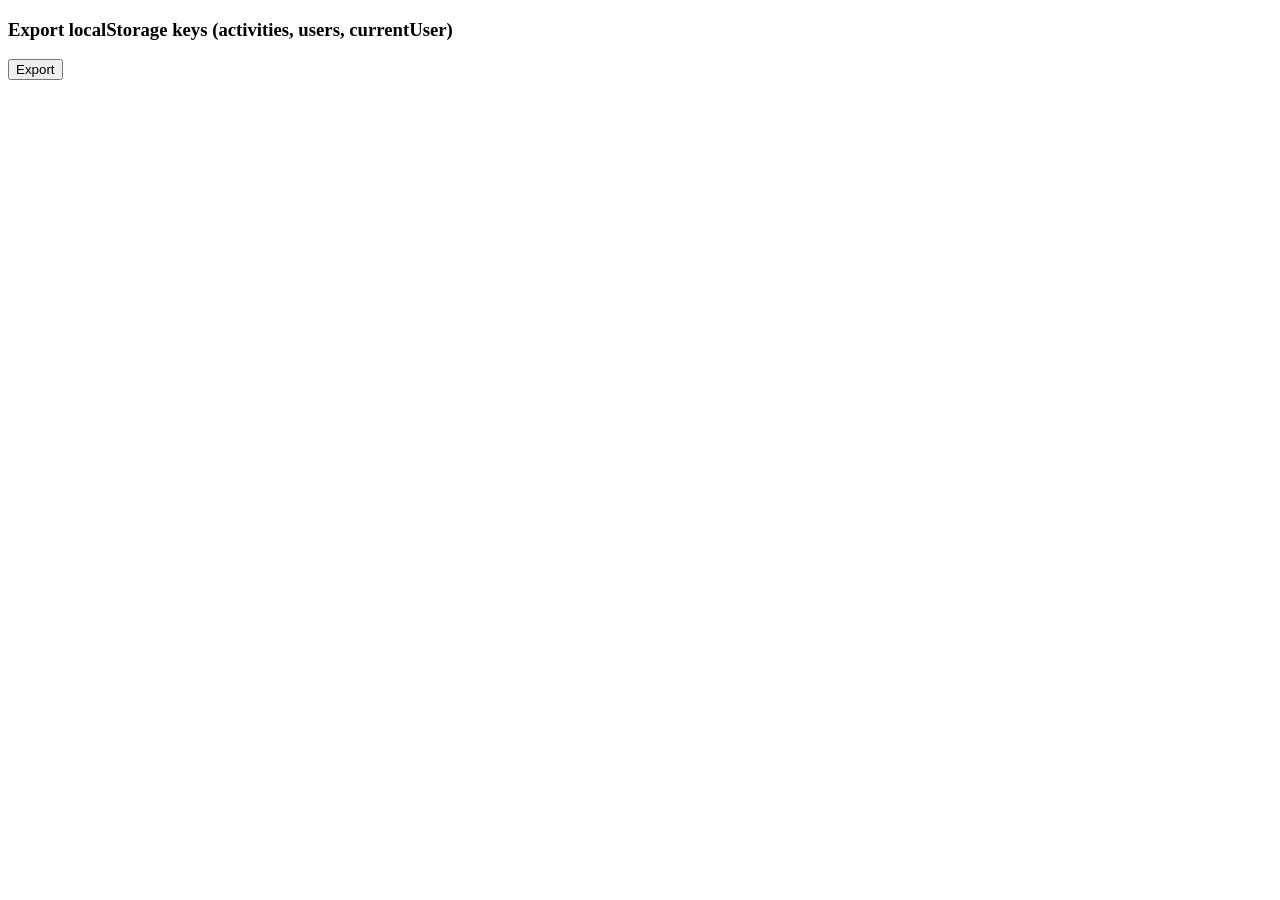
<file: capstone project/export_localstorage.html>
<!doctype html>
<html>
<head>
<meta charset="utf-8">
<title>Export localStorage</title>
</head>
<body>
<h3>Export localStorage keys (activities, users, currentUser)</h3>
<button id="export">Export</button>
<pre id="out"></pre>
<script>
document.getElementById('export').addEventListener('click', function(){
  var exportData = {
    activities: localStorage.getItem('activities'),
    users: localStorage.getItem('users'),
    currentUser: localStorage.getItem('currentUser')
  };
  var s = JSON.stringify(exportData, null, 2);
  document.getElementById('out').textContent = s;
  // auto-download
  var blob = new Blob([s], {type: 'application/json'});
  var a = document.createElement('a');
  a.href = URL.createObjectURL(blob);
  a.download = 'capstone-localstorage.json';
  a.click();
});
</script>
</body>
</html>
</file>
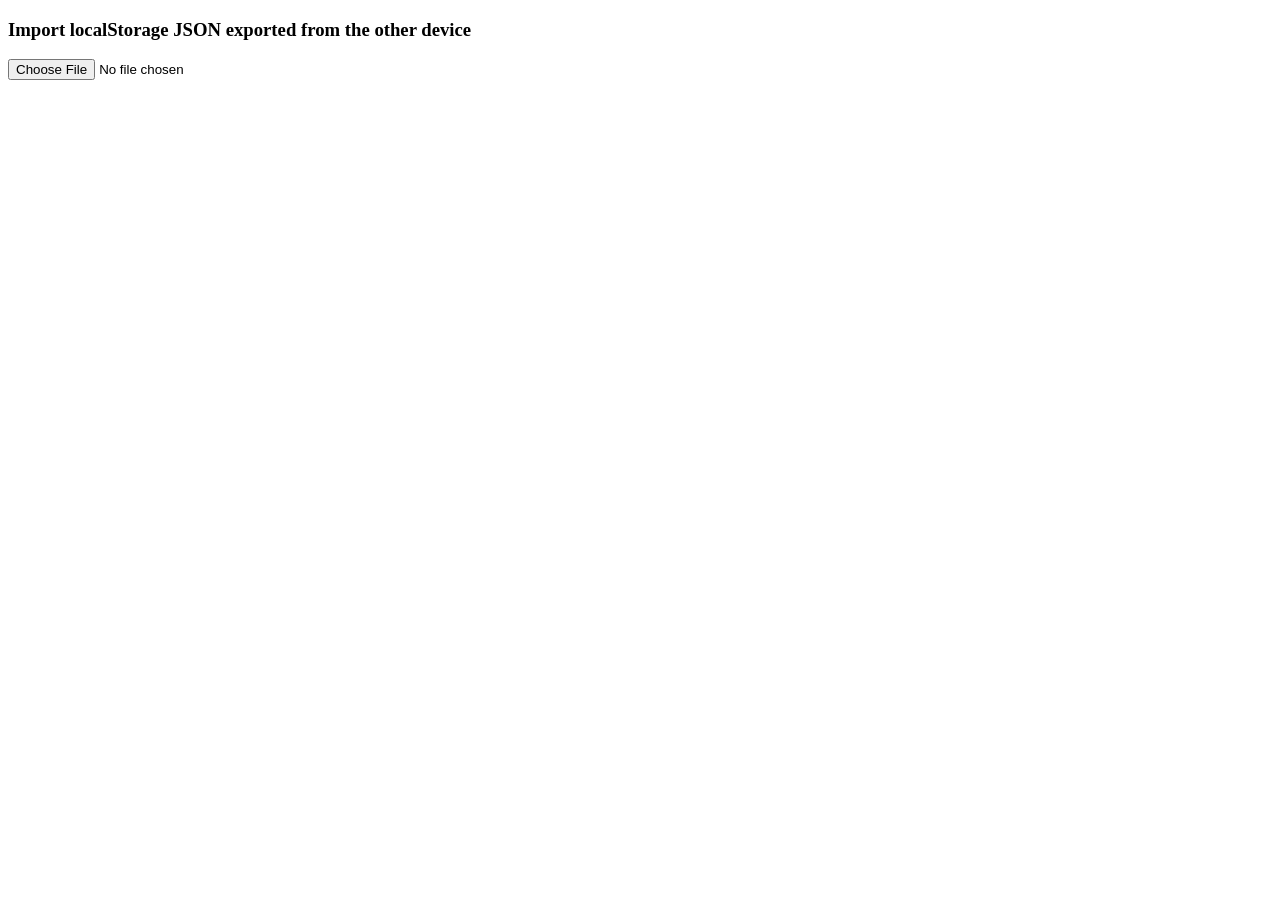
<file: capstone project/import_localstorage.html>
<!doctype html>
<html>
<head>
<meta charset="utf-8">
<title>Import localStorage</title>
</head>
<body>
<h3>Import localStorage JSON exported from the other device</h3>
<input type="file" id="file">
<pre id="out"></pre>
<script>
document.getElementById('file').addEventListener('change', function(e){
  var f = e.target.files[0];
  var reader = new FileReader();
  reader.onload = function(){
    try {
      var data = JSON.parse(reader.result);
      if (data.activities) localStorage.setItem('activities', data.activities);
      if (data.users) localStorage.setItem('users', data.users);
      if (data.currentUser) localStorage.setItem('currentUser', data.currentUser);
      document.getElementById('out').textContent = 'Imported successfully. Reload your app pages.';
    } catch (err) {
      document.getElementById('out').textContent = 'Error: ' + err.message;
    }
  };
  reader.readAsText(f);
});
</script>
</body>
</html>
</file>
